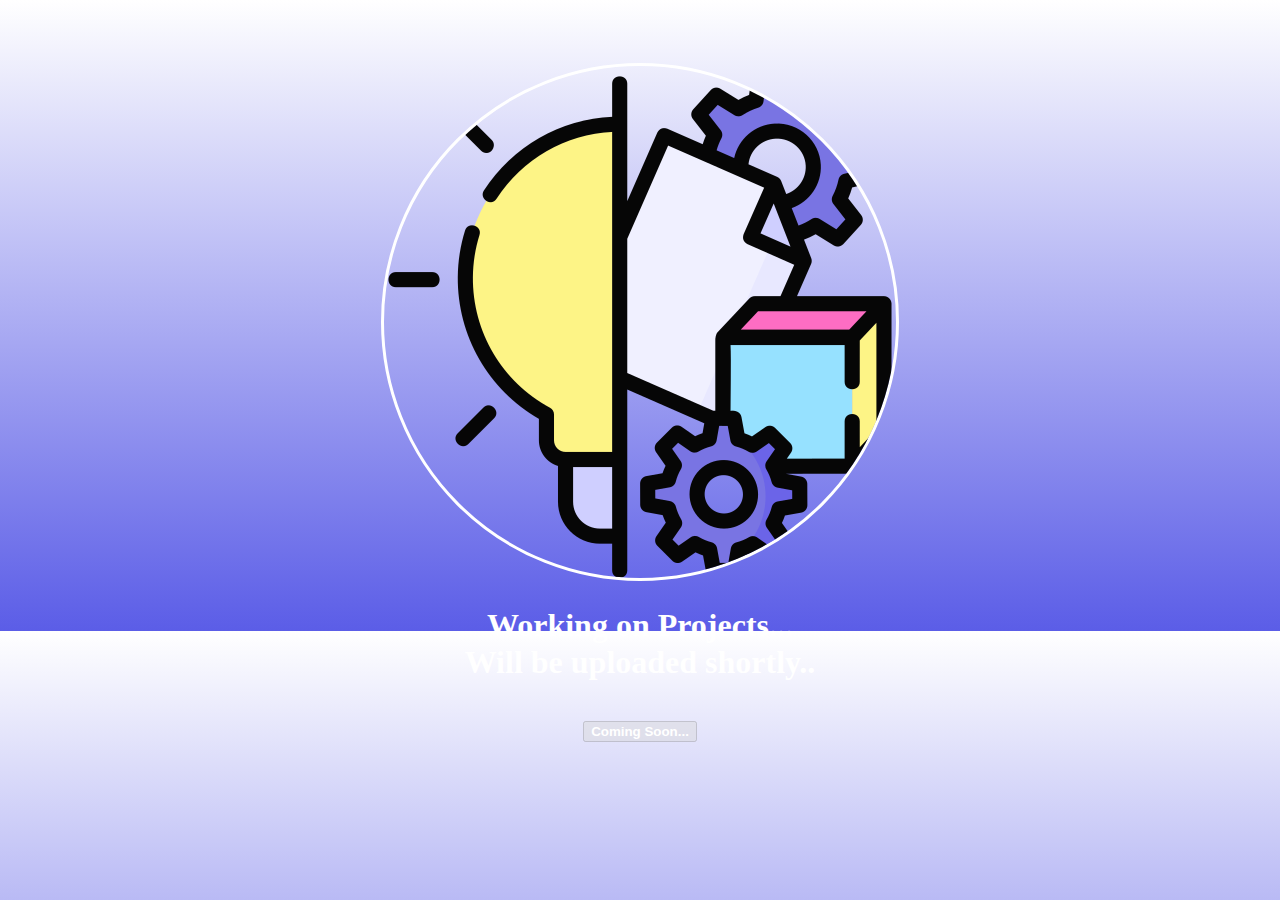
<file: projects.html>
<!DOCTYPE html>
<html lang="en">
<head>
    <meta charset="UTF-8">
    <meta http-equiv="X-UA-Compatible" content="IE=edge">
    <meta name="viewport" content="width=device-width, initial-scale=1.0">
    <title>Projects</title>
    <link href="https://cdn.jsdelivr.net/npm/bootstrap@5.3.0-alpha1/dist/css/bootstrap.min.css" rel="stylesheet" integrity="sha384-GLhlTQ8iRABdZLl6O3oVMWSktQOp6b7In1Zl3/Jr59b6EGGoI1aFkw7cmDA6j6gD" crossorigin="anonymous">
    <link rel="stylesheet" href="style.css">
    <link rel="icon" href="images/favicon (2).ico">
</head>
<body class="bd2">
    <div class="min-h-full content">
        <img src="images/idea.png" alt="idea.png" class="profile">
        <h1 class="h">Working on Projects...<br>Will be uploaded shortly..</h1>
        <button class="btn btn-outline-light btn-lg but" type="button" disabled>
        <h4 class="para">Coming Soon...</h4>
        <span class="spinner-grow spinner-grow-sm" role="status" aria-hidden="true"></span>
        <span class="spinner-grow spinner-grow-sm" role="status" aria-hidden="true"></span>
        <span class="spinner-grow spinner-grow-sm" role="status" aria-hidden="true"></span>
      </button>
    </div>
</body>
</html>
</file>
<file: style.css>
.bd1{
    background: linear-gradient(#0042AA, rgb(100,156,210));
    color: white;
    font-family: 'Merriweather', serif;
    text-align: center;
    padding: 0%;
}

.bd2{
    background: linear-gradient(#ffffff,#5b5de7) ;
    color: white;
    font-family: 'Merriweather', serif;
    text-align: center;
}
.content{
    height: 35rem;
    margin-top: 5%;
}
.but{
    margin: 1.5%;
}
.para{
    display: inline;
    color: white;
}
.ic2{
    height: 7rem;
    margin: 5%;
}
.di{
    margin-top: 3%;
}
.profile{
    margin: 0 auto 0 auto;
    border-style: solid;
    border-radius: 50%;
}
.name{
    margin: 15px;
}
.butons{
    margin: 1% 25% 1% 25%;
}
.ic{
    margin: 0 5px;
    width: 30px;
    height: 30px;
}
.fo{
    color:black;
}
</file>
